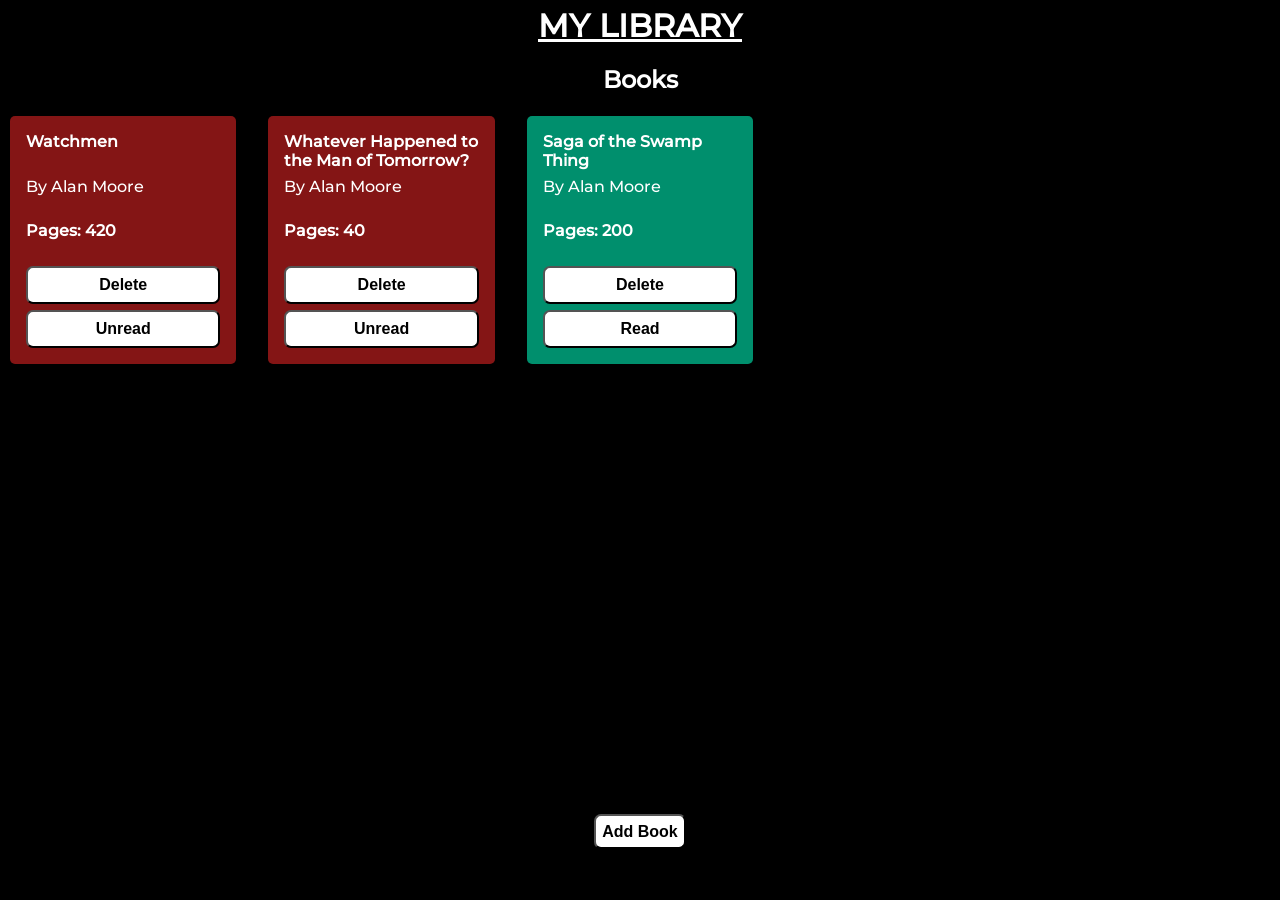
<file: index.html>
<!DOCTYPE html>
<html lang="en">
<head>
    <meta charset="UTF-8">
    <meta name="viewport" content="width=device-width, initial-scale=1.0">
    <title>Simple Library Assignment for The Odin Project</title>
    <script src="library.js"></script>
    <link rel="stylesheet" href="library.css">
</head>
<body>
    <div class="container">
        <header>
            <h1><u>MY LIBRARY</u></h1>
        </header>
        <div class="title">
            <h2>Books</h2>
        </div>
        <section class="actualInfo" id="cardContainer">
            
        </section>
        <div class="buttonContainer">
            <dialog id="my-dialog">
                <p>Enter book attributes: </p>
                <form action="submit" class="form" id="inputForm">
                    
                    <label for="title">Title: </label><br>
                    <input type="text" id="title" name="title" required><br>
                    
                    <label for="author">Author: </label><br>
                    <input type="text" id="author" name="author" required><br>

                    <label for="pages">Pages: </label><br>
                    <input type="number" id="pages" name="pages" min="1" required><br>
                    
                    <label for="readStatus">Read Yet: </label>
                    <input type="checkbox" id="readStatus" name="readStatus">
                </form> 
                <button form="inputForm" id="submitButton">Add</button>
                <button commandfor="my-dialog" command="close" class="close">Close</button>
            </dialog>
            <button command="show-modal" commandfor="my-dialog" id="addButton" id="addBook" class="button">
                <h4>Add Book</h4>
            </button>
        </div>
    </div>
</body>
</html>
</file>
<file: library.css>
html,body{
    margin: 0;
    padding: 0;
    color: white;
    font-family: 'Segoe UI', Tahoma, Geneva, Verdana, sans-serif;
}

body{
    height: 100vh;
    width: 100vw;
    font-family: 'Montserrat', sans-serif;
}

h1,h2,h3,h4,h5,p{
    margin: 0;
}

@font-face{
    font-family: 'Montserrat';
    src: url('Montserrat/static/Montserrat-Medium.ttf');
    font-weight: lighter;
    font-style: normal;
}

/* BIGGEST CONTAINER */
.container{
    height: 100%;
    width: 100%;
    background-color: black;
}

header{
    display: flex;
    justify-content: center;
    padding: 0.5%;
}

.title{
    display: flex;
    justify-content: center;
    padding: 1%;
}

#cardContainer{
    height: 75%;
    max-width: 100%;
    /* background-color: rgb(187, 0, 255); */
    margin-bottom: 1%;
    padding: 10px;
    display: grid;
    gap: 2em;
    grid-template-columns: repeat(auto-fill, minmax(200px,1fr));
    grid-template-rows: 1fr 1fr 1fr 1fr;
    overflow-y: scroll;
}

.card{
    padding: 0.3em;
}

.cardStyle{
    background-color: rgb(0, 143, 109);
    padding: 1em;
    border-radius: 5px;
    display: grid;
    grid-template-rows:1fr 1fr 1fr 1fr 1fr;
    gap: 0.4em;
}

.bookUnread{
    background-color: rgb(132, 21, 21);    
    padding: 1em;
    border-radius: 5px;
    display: grid;
    grid-template-rows:1fr 1fr 1fr 1fr 1fr;
    gap: 0.4em;
}

.buttonContainer{
    display: flex;
    justify-content: center;
}

.button{
    color: rgb(0, 0, 0);
    padding: 0.4rem;
    background-color: rgb(255, 255, 255);
    outline: none;
    font-size: 1em;
    border-radius: 7px;
}
</file>
